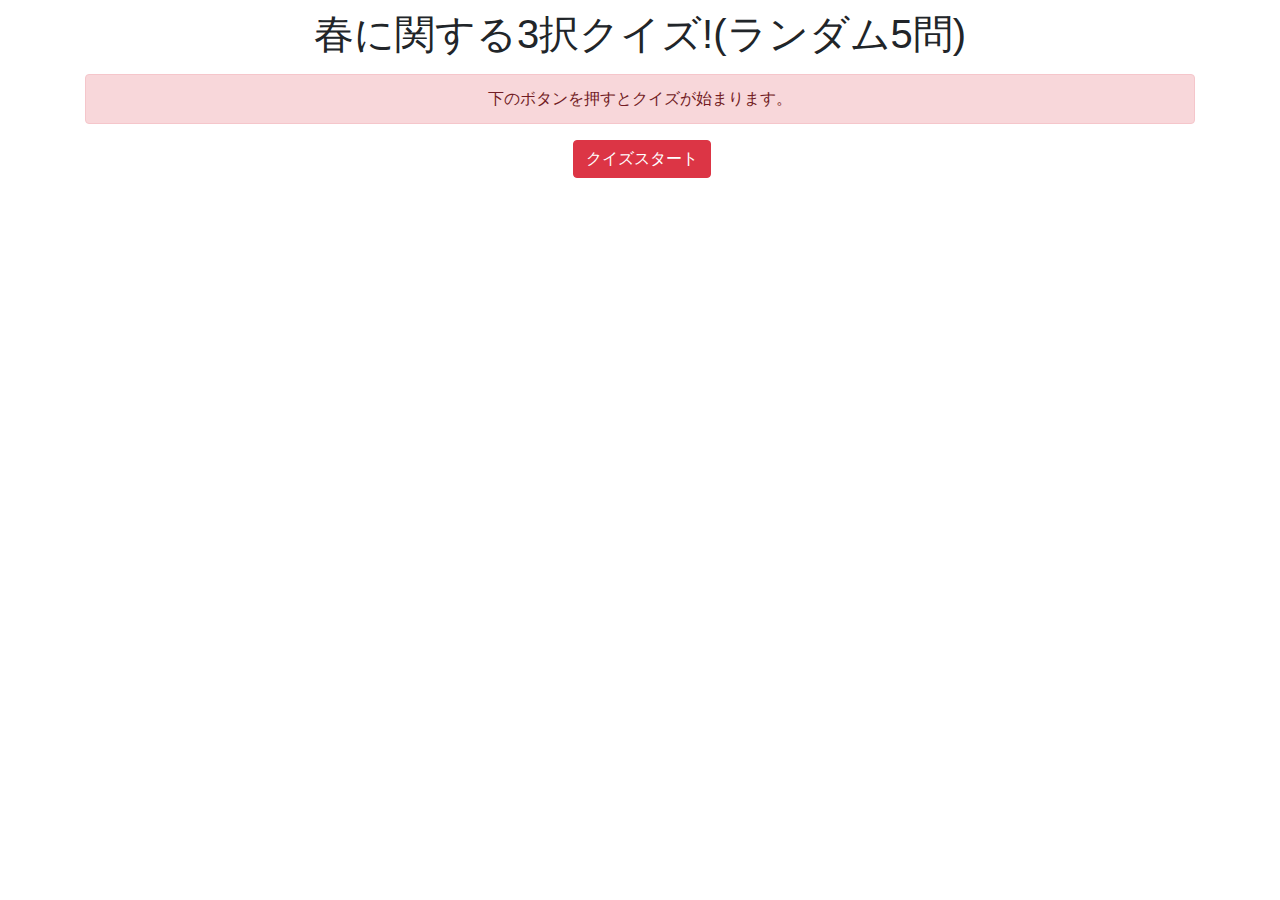
<file: index.html>
<!doctype html>
<html class="no-js" lang="">

<head>
  <meta charset="utf-8">
  <title>春に関する3択クイズ</title>
  <meta name="description" content="">
  <meta name="viewport" content="width=device-width, initial-scale=1">

  <link rel="apple-touch-icon" href="icon.png">
  <link rel="stylesheet" href="https://stackpath.bootstrapcdn.com/bootstrap/4.4.1/css/bootstrap.min.css" integrity="sha384-Vkoo8x4CGsO3+Hhxv8T/Q5PaXtkKtu6ug5TOeNV6gBiFeWPGFN9MuhOf23Q9Ifjh" crossorigin="anonymous">
  <link rel="stylesheet" href="Seito/css.css" >
  <meta name="theme-color" content="#fafafa">
</head>

<body>
  
  <div class="#">
  <h1>春に関する3択クイズ!(ランダム5問)</h1>
  
  <div class="container">

    <div id="js-question" class="mt-3 alert alert-danger text-center" role="alert">
     下のボタンを押すとクイズが始まります。
    </div>

    <div class="d-flex justify-content-center">
      <a href="quiz.html" target="_self" class="ml-1 btn btn-danger" id="start">クイズスタート</a>
    </div>
  </div>
</div>
</body>

</html>
</file>
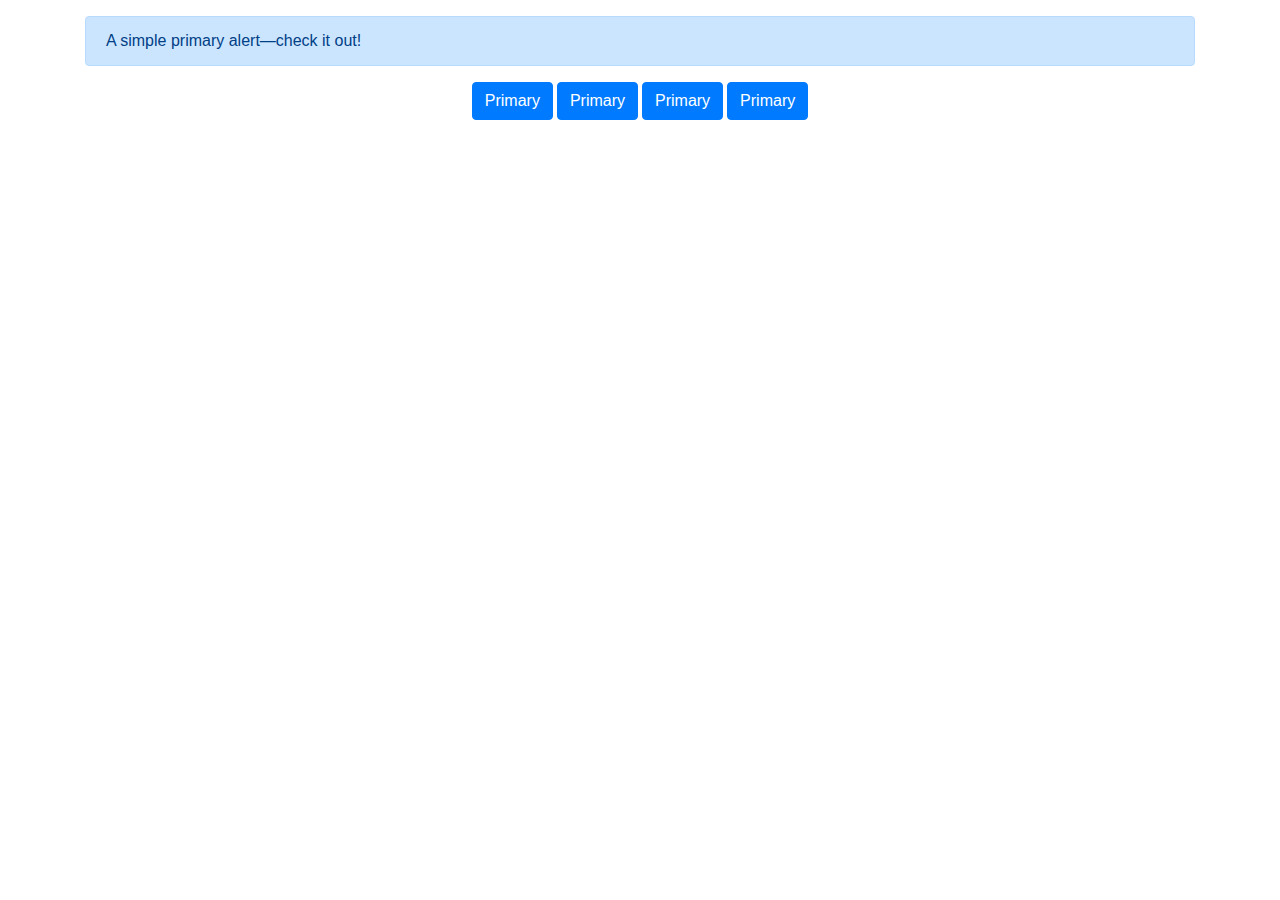
<file: Seito/index.html>
<!doctype html>
<html class="no-js" lang="">

<head>
  <meta charset="utf-8">
  <title></title>
  <meta name="description" content="">
  <meta name="viewport" content="width=device-width, initial-scale=1">

  <link rel="manifest" href="site.webmanifest">
  <link rel="apple-touch-icon" href="icon.png">
  <!-- Place favicon.ico in the root directory -->

  <link rel="stylesheet" href="https://stackpath.bootstrapcdn.com/bootstrap/4.4.1/css/bootstrap.min.css" integrity="sha384-Vkoo8x4CGsO3+Hhxv8T/Q5PaXtkKtu6ug5TOeNV6gBiFeWPGFN9MuhOf23Q9Ifjh" crossorigin="anonymous">

  <meta name="theme-color" content="#fafafa">
</head>

<body>

  <div class="container">

    <div id="js-question" class="mt-3 alert alert-primary" role="alert">
      A simple primary alert—check it out!
    </div>

    <div class="d-flex justify-content-center">
      <button type="button" class="btn btn-primary">Primary</button>
      <button type="button" class="ml-1 btn btn-primary">Primary</button>
      <button type="button" class="ml-1 btn btn-primary">Primary</button>
      <button type="button" class="ml-1 btn btn-primary">Primary</button>
    </div>

  </div>

  <script src="index.js"></script>

</body>

</html>
</file>
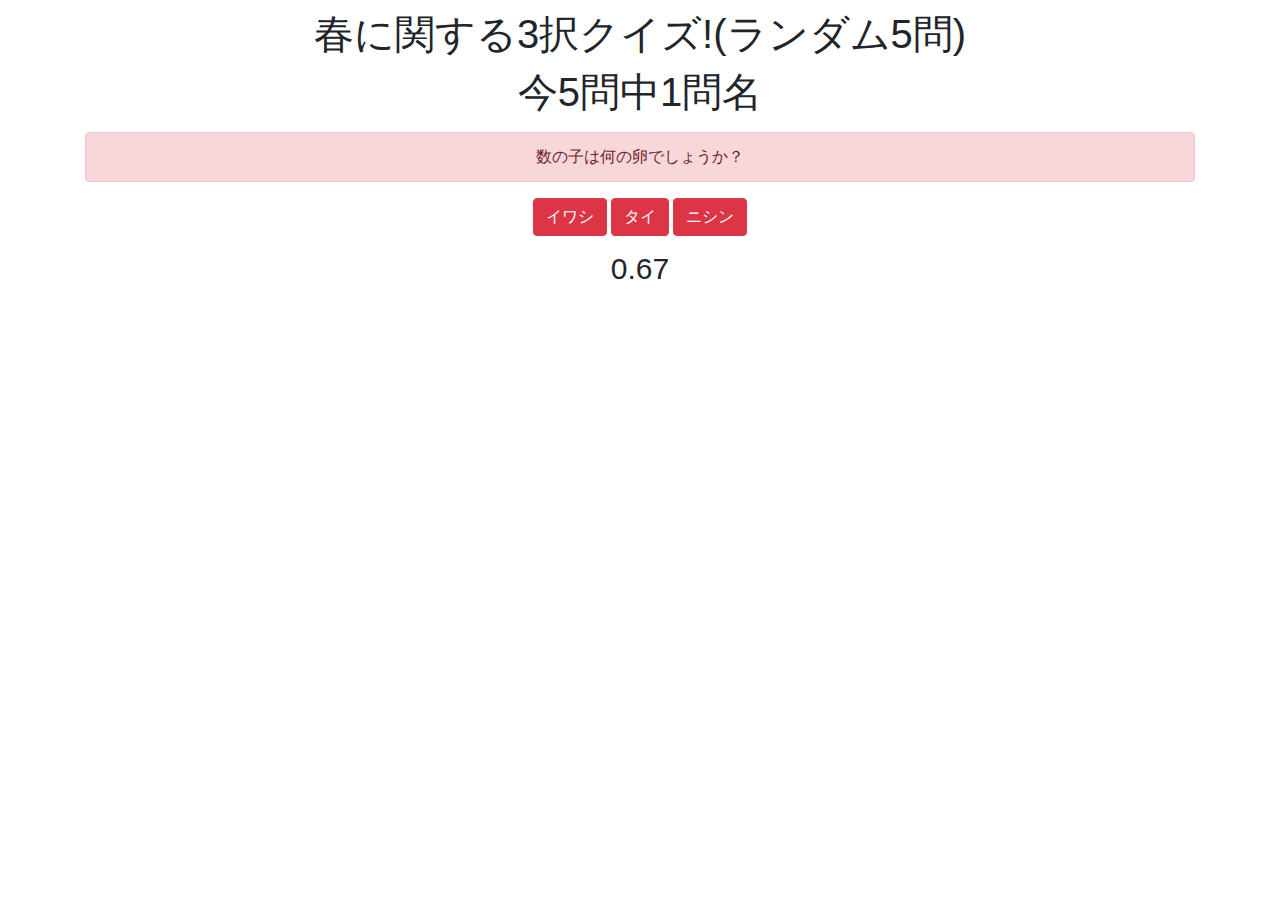
<file: quiz.html>
<!doctype html>
<html class="no-js" lang="">

<head>
  <meta charset="utf-8">
  <title>春に関する3択クイズ</title>
  <meta name="description" content="">
  <meta name="viewport" content="width=device-width, initial-scale=1">

  <link rel="apple-touch-icon" href="icon.png">
  <link rel="stylesheet" href="https://stackpath.bootstrapcdn.com/bootstrap/4.4.1/css/bootstrap.min.css" integrity="sha384-Vkoo8x4CGsO3+Hhxv8T/Q5PaXtkKtu6ug5TOeNV6gBiFeWPGFN9MuhOf23Q9Ifjh" crossorigin="anonymous">
  <link rel="stylesheet" href="Seito/css.css" >
  <meta name="theme-color" content="#fafafa">
</head>

<body>
  
  <div class="#">
  <h1>春に関する3択クイズ!(ランダム5問)</h1>
  <h1 id="Qno">関数働いてないよ</h1>

  <div class="container">

    <div id="js-question" class="mt-3 alert alert-danger text-center" role="alert">
     下のボタンを押すとクイズが始まります。
    </div>

    <div class="d-flex justify-content-center">
      <button type="button" class="btn btn-danger">OKを押すと</button>
      <button type="button" class="ml-1 btn btn-danger">クイズが</button>
      <button type="button" class="ml-1 btn btn-danger">始まるよ</button>
    </div>

  </div>
</div>

<div id="timer" class="time">00.00</div>
  <script src="app.js"></script>

</body>

</html>
</file>
<file: Seito/css.css>
budy{
  background-image:url();
}
h1{
  text-align: center;
  margin: 10px;
}
.time{
  text-align: center;
  margin-top: 10px;
 font-size:30px;
}
</file>
